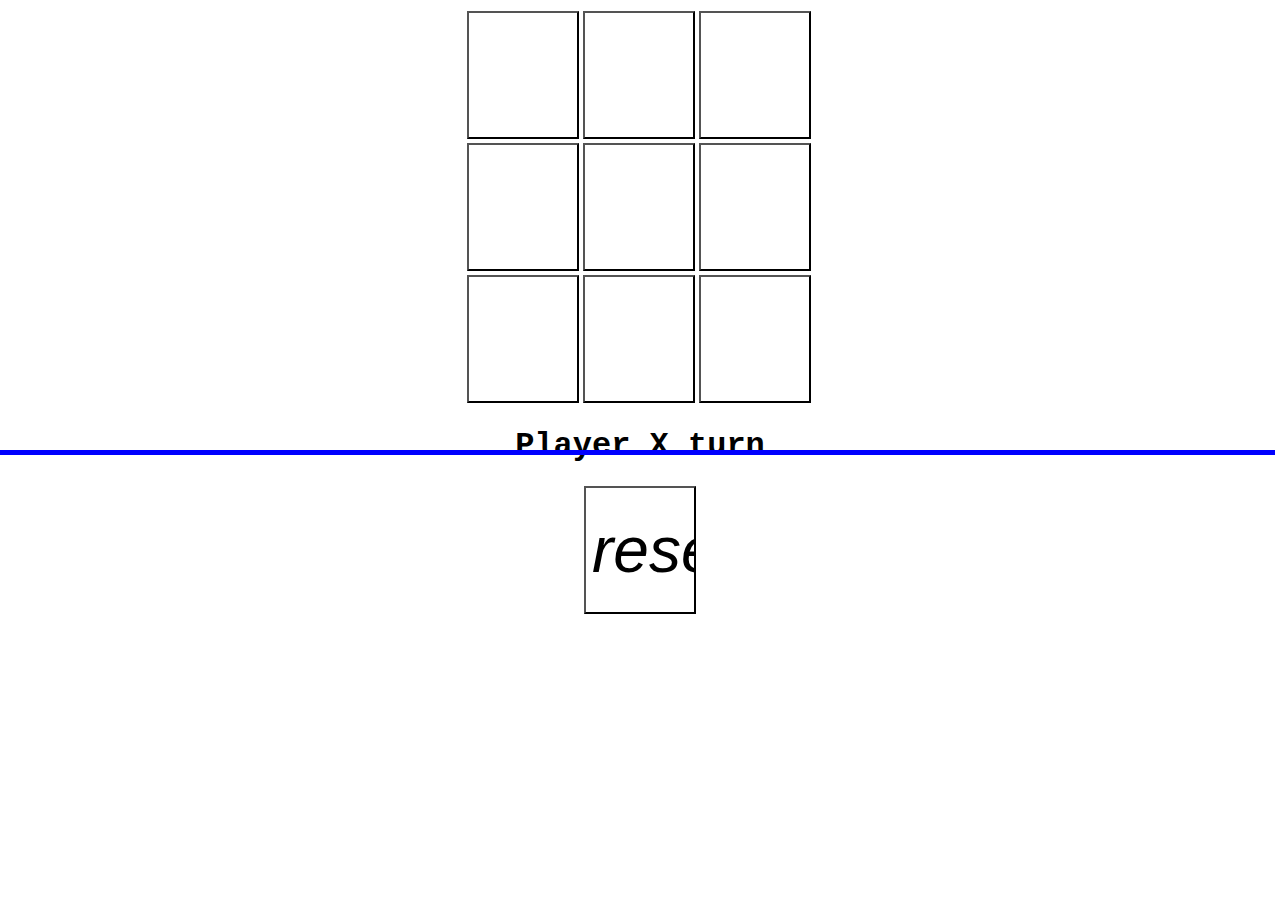
<file: TicTacToe/tictactoe.html>
<html>
<head>
    <title>Tic Tac Toe</title>
    <link rel="stylesheet"  href=".\css\style.css">
        <script src="./js/functions.js"></script>

</head>
<body>
    <div class="tableContainer">
        <table>
            <tr>
                <td><input id="b1" type="button" onclick="turn(this)" ></td>
                <td><input id="b2" type="button" onclick="turn(this)"></td>
                <td><input id="b3" type="button" onclick="turn(this)"></td>
            </tr>
            <tr>
                <td><input id="b4" type="button" onclick="turn(this)"></td>
                <td><input id="b5" type="button" onclick="turn(this)"></td>
                <td><input id="b6" type="button" onclick="turn(this)"></td>
            </tr>
            <tr>
                <td><input id="b7" type="button" onclick="turn(this)"></td>
                <td><input id="b8" type="button" onclick="turn(this)"></td>
                <td><input id="b9" type="button" onclick="turn(this)"></td>
            </tr>
        </table>
    </div>
    <h1 id="player">Player X turn</h1>
    <input id="Reset" class="resetbtn" value="reset"type="button"  onclick="reset()"> 
</body>
    </html>
</file>
